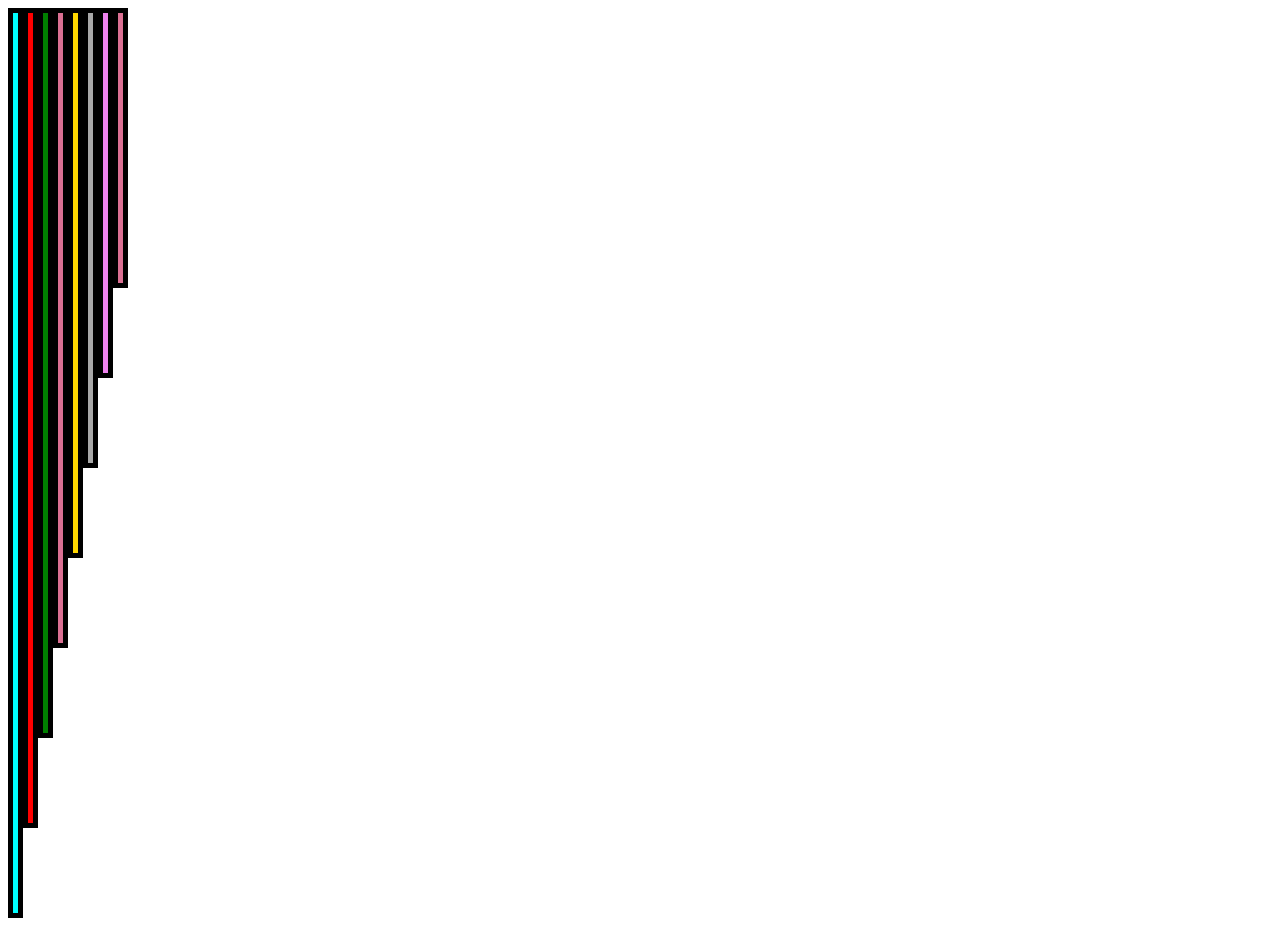
<file: equlisor.html>
<!DOCTYPE html>
<html lang="en">
<head>
    <meta charset="UTF-8">
    <meta name="viewport" content="width=device-width, initial-scale=1.0">
    <title>Document</title>
    <style>
        .div{
                display: flex;
               

        }
        .div_1{
            height: 100vh;
            width: 5px;
            background-color: aqua;
            position: relative;
            border: 5px solid black;
            animation:hello1 1s 2 ease-in forwards alternate;
            animation-iteration-count: 7;
        }
        @keyframes hello1{
        0%{
            top: 200px;
            left: 0px;
        }
        100%{
              top: 0px;
              left: 0px;
        }
    }
        .div_2{
            height: 90vh;
            width: 5px;
            background-color: red;
            position: relative;
            border: 5px solid black;
            animation:hello2 1s 2.2s ease-in forwards alternate;
            animation-iteration-count: 7;
        }
        @keyframes hello2{
        0%{
            top: 200px;
            left: 3px;
        }
        100%{
              top: 0px;
              left: 3px;
        }
    }
    .div_3{
            height: 80vh;
            width: 5px;
            background-color:green;
            position: relative;
            border: 5px solid black;
            animation:hello3 1s 2.4s ease-in forwards alternate;
            animation-iteration-count: 7;
        }
        @keyframes hello3{
        0%{
            top: 200px;
            left: 5px;
        }
        100%{
              top: 0px;
              left: 5px;
        }
    }
     .div_4{
            height: 70vh;
            width: 5px;
            background-color:palevioletred;
            position: relative;
            border: 5px solid black;
            animation:hello4 1s 2.6s ease-in forwards alternate;
            animation-iteration-count: 7;
        }
        @keyframes hello4{
        0%{
            top: 200px;
            left: 7px;
        }
        100%{
              top: 0px;
              left: 7px;
        }
    }
    /*next*/
     .div_5{
            height: 60vh;
            width: 5px;
            background-color: gold;
            position: relative;
            border: 5px solid black;
            animation:hello5 1s 2.8 ease-in forwards alternate;
            animation-iteration-count: 7;
        }
        @keyframes hello5{
        0%{
            top: 200px;
            left: 9px;
        }
        100%{
              top: 0px;
              left: 9px;
        }
    }
        .div_6{
            height: 50vh;
            width: 5px;
            background-color: darkgray;
            position: relative;
            border: 5px solid black;
            animation:hello6 1s 3s ease-in forwards alternate;
            animation-iteration-count: 7;
        }
        @keyframes hello6{
        0%{
            top: 200px;
            left: 11px;
        }
        100%{
              top: 0px;
              left: 11px;
        }
    }
    .div_7{
            height: 40vh;
            width: 5px;
            background-color:violet;
            position: relative;
            border: 5px solid black;
            animation:hello7 1s 3.2s ease-in forwards alternate;
            animation-iteration-count: 7;
        }
        @keyframes hello7{
        0%{
            top: 200px;
            left: 13px;
        }
        100%{
              top: 0px;
              left: 13px;
        }
    }
     .div_8{
            height: 30vh;
            width: 5px;
            background-color:palevioletred;
            position: relative;
            border: 5px solid black;
            animation:hello8 1s 2.4s ease-in forwards alternate;
            animation-iteration-count: 7;
        }
        @keyframes hello8{
        0%{
            top: 200px;
            left: 15px;
        }
        100%{
              top: 0px;
              left: 15px;
        }
    }
    </style>
</head>
<body><div class="div">
    <div class="div_1"></div>
     <div class="div div_2"></div>
      <div class="div div_3"></div>
       <div class="div div_4"></div>
        <div class="div div_5"></div>
         <div class="div div_6"></div>
          <div class="div div_7"></div>
           <div class="div div_8"></div>
            </div>
</body>
</html>
</file>
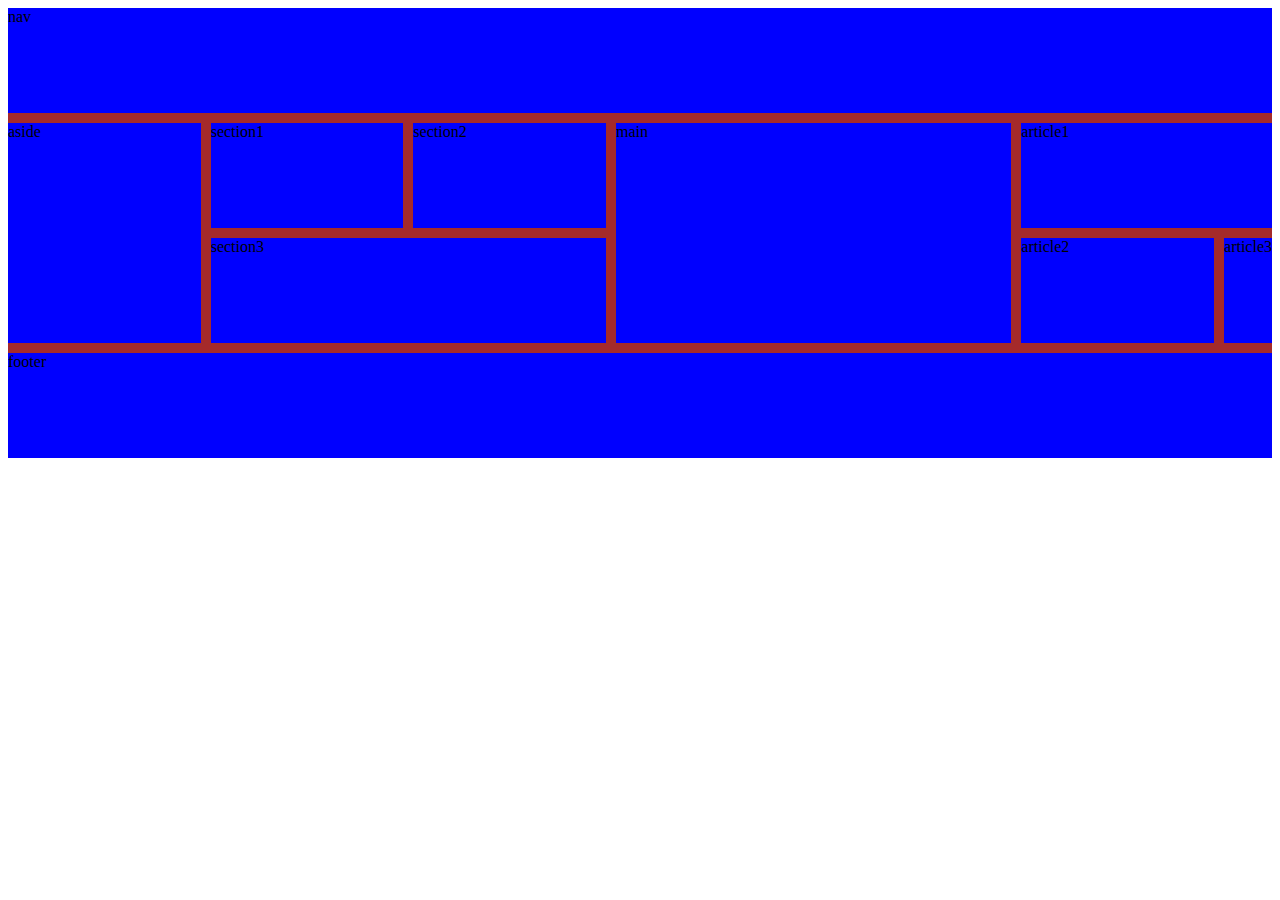
<file: grid.html>
<!DOCTYPE html>
<html lang="en">
<head>
    <meta charset="UTF-8">
    <meta name="viewport" content="width=device-width, initial-scale=1.0">
    <title>Document</title>
    <style>
        .parent{
           
        background-color:brown;
        height: 50vh;
        width: 100%;
        display: grid;
        grid-gap: 10px;
        grid-template-rows: auto;
        grid-template-columns: repeat(6,2fr);
        grid-template-areas: "nav nav nav nav  nav nav nav"
        "aside section1 section2 main main article1 article1"
        "aside section3 section3 main main article2 article3"
        "footer footer footer footer footer footer footer";
        }
        .class{
            background-color: blue;
        }

        
        .class1{
            grid-area:nav;
            
        }
        .class2{
            grid-area:aside;
            
        }
        .class3{
            grid-area:section1;
        }
           
        .class4{
            grid-area:section2;
            
        }
        .class5{
            grid-area:section3;
        }
        .class6{
            grid-area:main;
            
        }
        .class7{
            grid-area:article1;
            
        }
        .class8{
            grid-area:article2;
             
        }
        .class9{
            grid-area:article3;
        }
             
        .class10{
            grid-area:footer;
           
        }
    </style>
</head>
<body>
    <div class="parent">
        <div class="class class1">nav</div>
        <div class="class class2">aside </div>
        <div class="class class3">section1</div>
        <div class="class class4">section2</div>
        <div class="class class5">section3</div>
        <div class="class class6">main</div>
        <div class="class class7">article1</div>
        <div class="class class8">article2</div>
        <div class="class class9">article3</div>
        <div class="class class10">footer</div>
    </div>
</body>
</html>
</file>
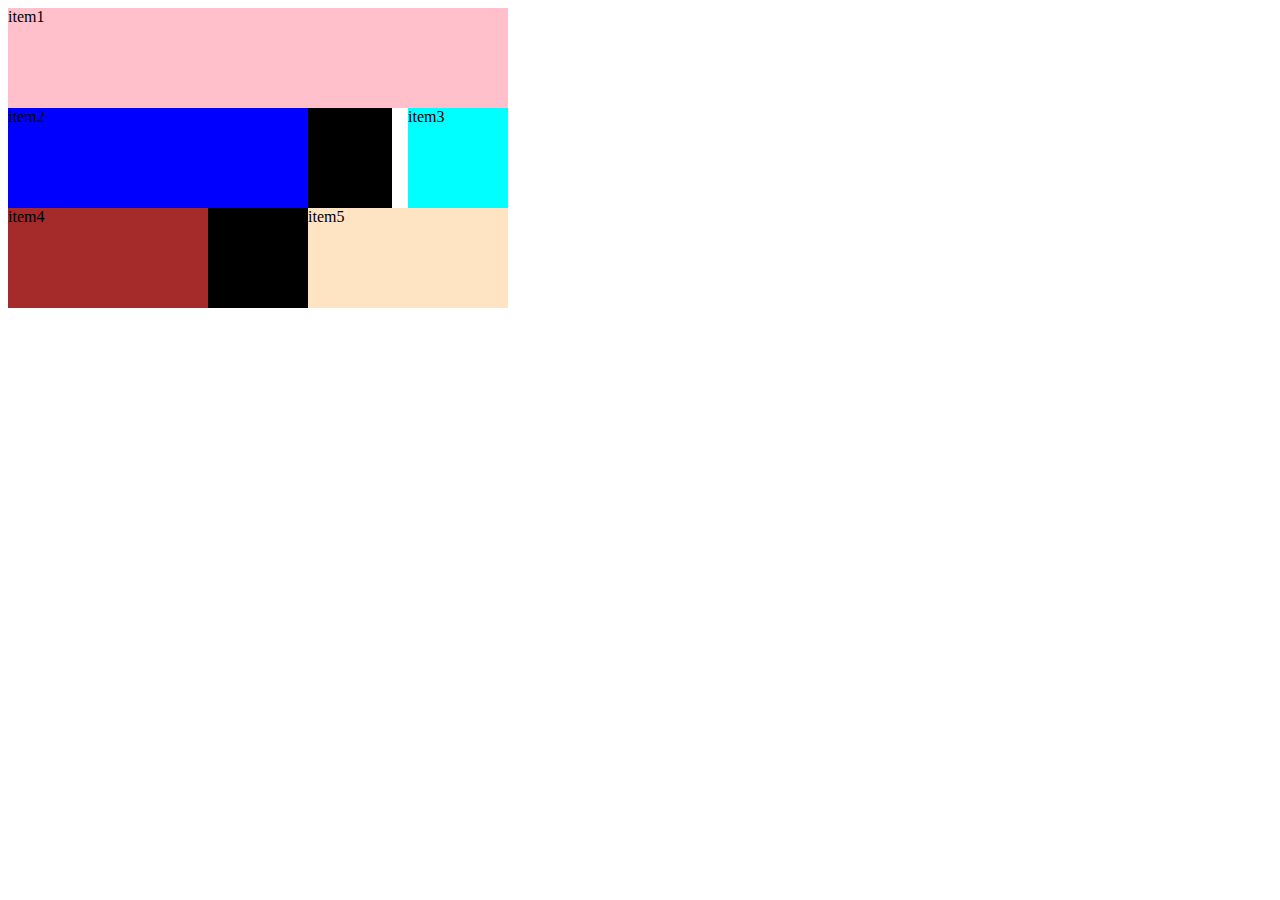
<file: grid2.html>
<!DOCTYPE html>
<html lang="en">
<head>
    <meta charset="UTF-8">
    <meta name="viewport" content="width=device-width, initial-scale=1.0">
    <title>Document</title>
    <style>
        .parent{
            display: grid;
            grid-template-columns: repeat(5,100px);
            grid-template-rows: 100px 100px 100px;
            background-color: black;
            width:30vw
        }
        .class1{
            background-color: pink;
            grid-area:1/1/1/6;
        
        

        }
         .class2{
            background-color: blue;
            grid-area:2/1/2/4;
            
        }

         .class3{
            background-color: aqua;
            grid-area:2/5/3/6;
        }

         .class4{
            background-color: brown;
            grid-area:3/1/4/3;
            
        }

         .class5{
            background-color: bisque;
            grid-area:3/4/4/6;
            
        }
</style>
</head>
<body>
    <div class="parent">
        <div class="class1">item1</div>
        <div class="class2">item2</div>
        <div class="class3">item3</div>
        <div class="class4">item4</div>
        <div class="class5">item5</div>
    </div>
</body>
</html>
</file>
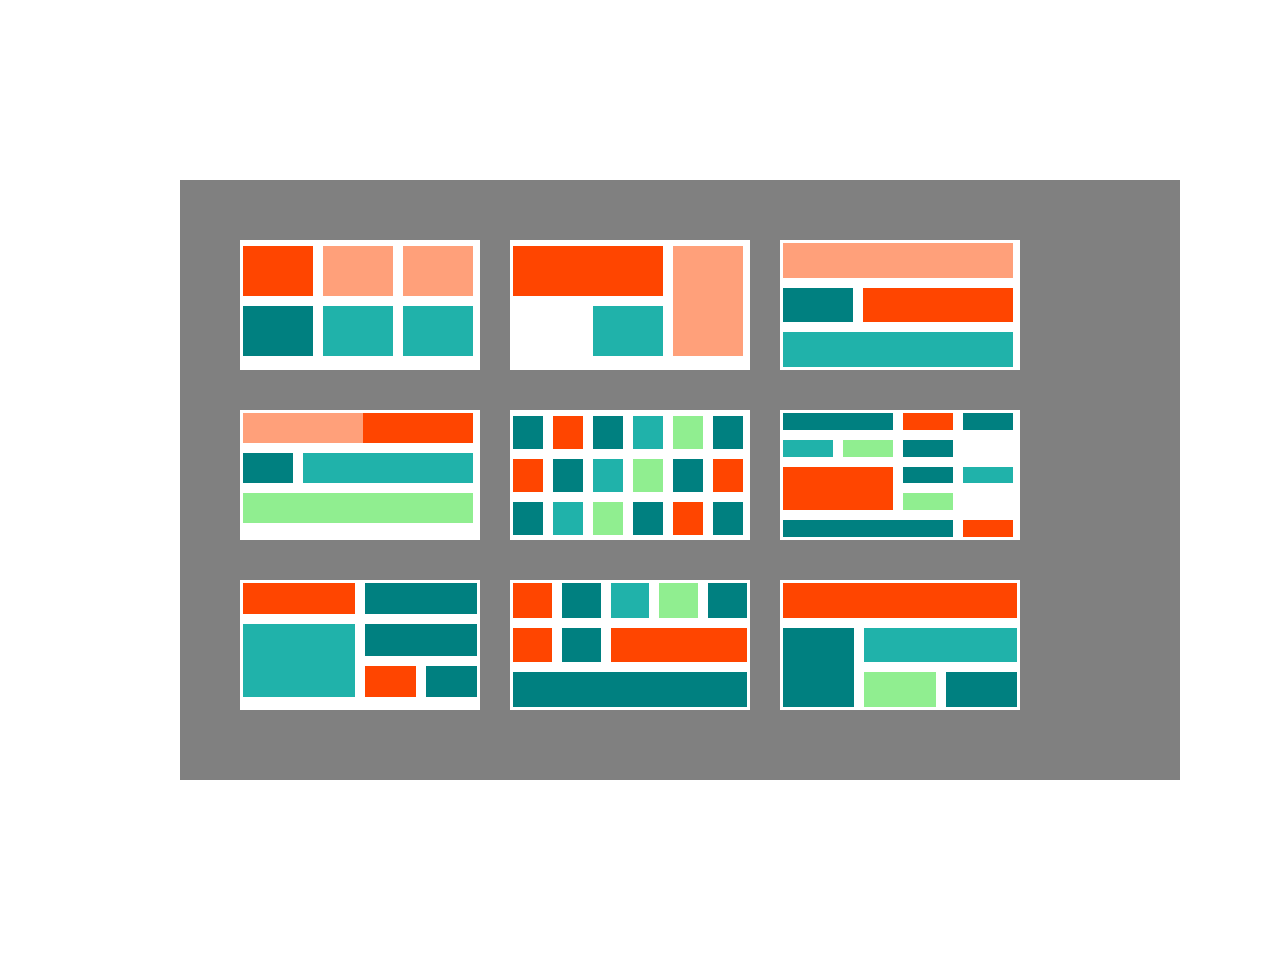
<file: gridchildprop.html>
<!DOCTYPE html>
<html lang="en">
<head>
    <meta charset="UTF-8">
    <meta name="viewport" content="width=device-width, initial-scale=1.0">
    <title>Document</title>
<style>
    *{
        margin:0px;
        padding: 0px;
        box-sizing: border-box;
    }
    .container{
        background-color: grey;
        border-color: white;
        height:600px;
        width:1000px;
        display: flex;
        flex-wrap: wrap;
        gap:30px;
        margin:180px 180px;
        padding:60px 60px 60px 60px;
    }
    .parent1{
        background-color: white;
        display:grid;
        grid-template-columns: repeat(3,70px);
        grid-template-rows: repeat(2,50px);
        grid-gap:10px;
        height:130px;
        width:240px;
        padding:6px 3px 5px 3px;

    }
    .child1{
        background-color: orangered;
    }
    .child2{
        background-color: lightsalmon;

    }
    .child3{
        background-color: lightsalmon;
    }
    .child4{
        background-color:teal;
    }
    .child5{
        background-color:lightseagreen;
    }
    .child6{
        background-color: lightseagreen;
    }
    .parent2{
        background-color: white;
        display:grid;
        grid-template-columns: repeat(3,70px);
        grid-template-rows: repeat(2,50px);
        grid-gap:10px;
        height:130px;
        width:240px;
        padding:6px 3px 5px 3px;
    }
    .child7{
        background-color: orangered;
        grid-area:1/1/1/3;
    }
    .child8{
        background-color: lightsalmon;
        grid-area:1/3/3/3;
    }
    .child9{
        background-color: teal;
        grid-area:2/2/2;
    }
    .child10{
        background-color: lightseagreen;
        grid-area:2/2/2/2;
    }
    .parent3{
        background-color: white;
        display:grid;
        grid-template-columns: repeat(3,70px);
        grid-template-rows: repeat(3,1fr);
        grid-gap:10px;
        height:130px;
        width:240px;
        padding:3px 3px 3px 3px;
    }
    .child11{
        background-color:lightsalmon;
        grid-area:1/1/1/4;
    }
    .child12{
        background-color: teal;
        grid-area:2/1/2/2;
    }
    .child13{
        background-color: orangered;
        grid-area:2/2/2/4;
    }
    .child14{
        background-color: lightseagreen;
        grid-area:3/1/3/4;
    }
    .parent4{
        background-color: white;
        display:grid;
        grid-template-columns: repeat(4,50px);
        grid-template-rows: repeat(3,30px);
        grid-gap:10px;
        height:130px;
        width:240px;
        padding:3px 3px 3px 3px;
    }
    .child15{
        background-color:lightsalmon;
        grid-area:1/1/1/5;
    }
    .child16{
        background-color:orangered;
        grid-area:1/3/1/5;
    }
    .child17{
        background-color: teal;
        grid-area:2/1/2/2;
    }
    .child18{
        background-color: lightseagreen;
        grid-area:2/2/2/5;
    }
    .child19{
        background-color:lightgreen;
        grid-area:3/1/3/5;
    }
    .parent5{
        background-color: white;
        display:grid;
        grid-template-columns: repeat(6,30px);
        grid-template-rows: repeat(3,1fr);
        grid-gap:10px;
        height:130px;
        width:240px;
        padding:6px 3px 5px 3px;
    }
    .child20{
        background-color:teal;
        grid-area:1/1/1/1;
    }
    .child21{
        background-color:orangered;
        grid-area:1/2/1/3;
    }
    .child22{
        background-color: teal;
        grid-area:1/3/1/4;
    }
    .child23{
        background-color: lightseagreen;
        grid-area:1/4/1/5;
    }
    .child24{
        background-color:lightgreen;
        grid-area:1/5/1/6;
    }
     .child25{
        background-color:teal;
        grid-area:1/6/1/7;
    }
    .child26{
        background-color:orangered;
        grid-area:2/1/2/2;
    }
    .child27{
        background-color: teal;
        grid-area:2/2/2/3;
    }
    .child28{
        background-color: lightseagreen;
        grid-area:2/3/2/4;
    }
    .child29{
        background-color:lightgreen;
        grid-area:2/4/2/5;
    }
     .child30{
        background-color:teal;
        grid-area:2/5/2/6;
    }
    .child31{
        background-color:orangered;
        grid-area:2/6/2/7;
    }
    .child32{
        background-color: teal;
        grid-area:3/1/3/2;
    }
    .child33{
        background-color: lightseagreen;
        grid-area:3/2/3/3;
    }
    .child34{
        background-color:lightgreen;
        grid-area:3/3/3/4;
    }
     .child35{
        background-color:teal;
        grid-area:3/4/3/5;
    }
    .child36{
        background-color:orangered;
        grid-area:3/5/3/6;
    }
    .child37{
        background-color: teal;
        grid-area:3/6/3/7;
    }
    .parent6{
        background-color: white;
        display:grid;
        grid-template-columns: repeat(4,50px);
        grid-template-rows: repeat(5,1fr);
        grid-gap:10px;
        height:130px;
        width:240px;
        padding:3px 3px 3px 3px;
    }
    .child38{
        background-color:teal;
        grid-area:1/1/1/3;
    }
    .child39{
        background-color:orangered;
        grid-area:1/3/1/4;
    }
    .child40{
        background-color: teal;
        grid-area:1/4/1/5;
    }
    .child41{
        background-color: lightseagreen;
        grid-area:2/1/2/2;
    }
    .child42{
        background-color:lightgreen;
        grid-area:2/2/2/3;
    }
     .child43{
        background-color:teal;
        grid-area:2/3/2/4;
    }
    .child44{
        background-color:orangered;
        grid-area:3/1/5/3;
    }
    .child45{
        background-color: teal;
        grid-area:3/3/3/4;
    }
    .child46{
        background-color: lightseagreen;
        grid-area:3/4/3/5;
    }
    .child47{
        background-color:lightgreen;
        grid-area:4/3/4/4;
    }
     .child48{
        background-color:teal;
        grid-area:5/1/5/4;
    }
    .child49{
        background-color:orangered;
        grid-area:5/4/5/5;
    }
    .parent7{
        background-color: white;
        display:grid;
        grid-template-columns: repeat(4,1fr);
        grid-template-rows: repeat(3,1fr);
        grid-gap:10px;
        height:130px;
        width:240px;
        padding:3px 3px 3px 3px;
    }
    .child50{
        background-color:orangered;
        grid-area:1/1/1/3;
    }
    .child51{
        background-color: teal;
        grid-area:1/3/1/5;
    }
    .child52{
        background-color: lightseagreen;
        grid-area:2/1/4/3;
    }
    .child54{
        background-color:teal;
        grid-area:2/3/3/5;
    }
    .child55{
        background-color:orangered;
        grid-area:3/3/3/4;
    }
    .child56{
        background-color:teal;
        grid-area:3/4/3/5;
    }
    .parent8{
        background-color: white;
        display:grid;
        grid-template-columns: repeat(5,1fr);
        grid-template-rows: repeat(3,1fr);
        grid-gap:10px;
        height:130px;
        width:240px;
        padding:3px 3px 3px 3px;
    }
    .child57{
        background-color:orangered;
        grid-area:1/1/1/2;
    }
    .child58{
        background-color: teal;
        grid-area:1/2/1/3;
    }
    .child59{
        background-color: lightseagreen;
        grid-area:1/3/1/4;
    }
    .child60{
        background-color:lightgreen;
        grid-area:1/4/1/5;
    }
     .child61{
        background-color:teal;
        grid-area:1/5/1/6;
    }
    .child62{
        background-color:orangered;
        grid-area:2/1/2/2;
    }
    .child63{
        background-color:teal;
        grid-area:2/2/2/3;

    }
    .child64{
        background-color:orangered;
        grid-area:2/3/2/6;
    }
    .child65{
        background-color:teal;
        grid-area:3/1/3/6;

    }
    .parent9{
        background-color: white;
        display:grid;
        grid-template-columns: repeat(3,1fr);
        grid-template-rows: repeat(3,1fr);
        grid-gap:10px;
        height:130px;
        width:240px;
        padding:3px 3px 3px 3px;
    }
    .child66{
        background-color:orangered;
        grid-area:1/1/1/4;
    }
    .child67{
        background-color: teal;
        grid-area:2/1/4/2;
    }
    .child68{
        background-color: lightseagreen;
        grid-area:2/2/2/4;
    }
    .child69{
        background-color:lightgreen;
        grid-area:3/2/3/3;
    }
     .child70{
        background-color:teal;
        grid-area:3/3/3/4;
     }
</style>
</head>
<body>
<div class="container">
    <div class="parent1">
        <div class="child1"></div>
        <div class="child2"></div>
        <div class="child3"></div>
        <div class="child4"></div>
        <div class="child5"></div>
        <div class="child6"></div>
    </div>
    <div class="parent2">
        <div class="child7"></div>
        <div class="child8"></div>
        <div class="child9"></div>
        <div class="child10"></div>
    </div>
    <div class="parent3">
        <div class="child11"></div>
        <div class="child12"></div>
        <div class="child13"></div>
        <div class="child14"></div>
    </div>
    <div class="parent4">
        <div class="child15"></div>
        <div class="child16"></div>
        <div class="child17"></div>
        <div class="child18"></div>
        <div class="child19"></div>
    </div>
    <div class="parent5">
        <div class="child20"></div>
        <div class="child21"></div>
        <div class="child22"></div>
        <div class="child23"></div>
        <div class="child24"></div>
        <div class="child25"></div>
        <div class="child26"></div>
        <div class="child27"></div>
        <div class="child28"></div>
        <div class="child29"></div>
        <div class="child30"></div>
        <div class="child31"></div>
        <div class="child32"></div>
        <div class="child33"></div>
        <div class="child34"></div>
        <div class="child35"></div>
        <div class="child36"></div>
        <div class="child37"></div>
    </div>
    <div class="parent6">
        <div class="child38"></div>
        <div class="child39"></div>
        <div class="child40"></div>
        <div class="child41"></div>
        <div class="child42"></div>
        <div class="child43"></div>
        <div class="child44"></div>
        <div class="child45"></div>
        <div class="child46"></div>
        <div class="child47"></div>
        <div class="child48"></div>
        <div class="child49"></div>
    </div>
    <div class="parent7">
        <div class="child50"></div>
        <div class="child51"></div>
        <div class="child52"></div>
        <div class="child53"></div>
        <div class="child54"></div>
        <div class="child55"></div>
        <div class="child56"></div>
    </div>
    <div class="parent8">
        <div class="child57"></div>
        <div class="child58"></div>
        <div class="child59"></div>
        <div class="child60"></div>
        <div class="child61"></div>
        <div class="child62"></div>
        <div class="child63"></div>
        <div class="child64"></div>
        <div class="child65"></div>
    </div>
    <div class="parent9">
        <div class="child66"></div>
        <div class="child67"></div>
        <div class="child68"></div>
        <div class="child69"></div>
        <div class="child70"></div>
</div>
</body>
</html>
</file>
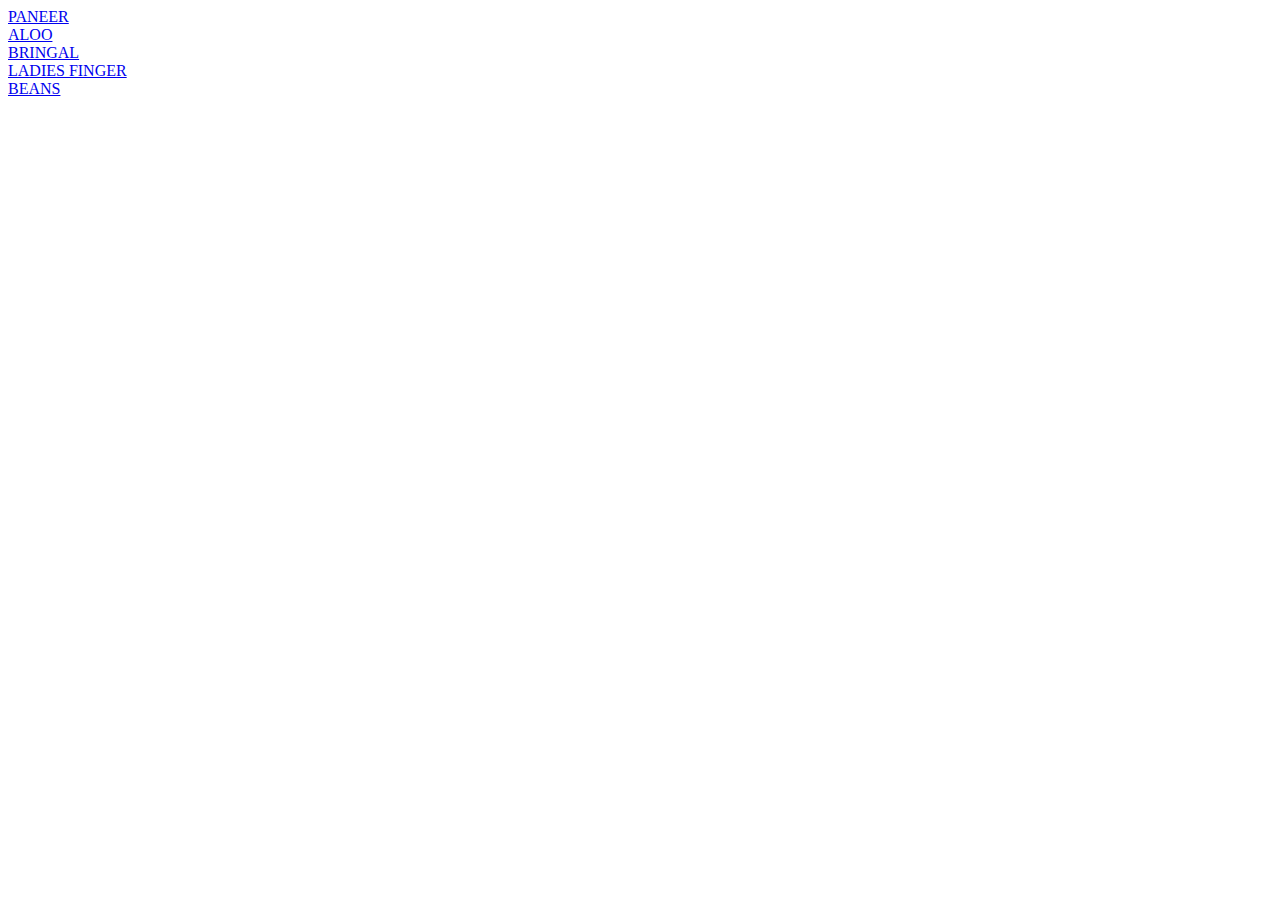
<file: nandhini.html>
<!DOCTYPE html>
<html lang="en">
<head>
    <meta charset="UTF-8">
    <meta name="viewport" content="width=device-width, initial-scale=1.0">
    <title>Document</title>
</head>
<body>
           <a href="https://en.wikipedia.org/wiki/Paneer" target>PANEER</a></br>
            <a href="https://en.wikipedia.org/wiki/Aloo" target="">ALOO</a></br>
            <a href="https://en.wikipedia.org/wiki/Little_leaf_of_brinjal" target="">BRINGAL</a></br>
            <a href="https://en.wikipedia.org/wiki/Lady_finger" target="">LADIES FINGER</a></br>
            <a href="https://en.wikipedia.org/wiki/Bean" target="">BEANS</a></br>
</body>
</html>
</file>
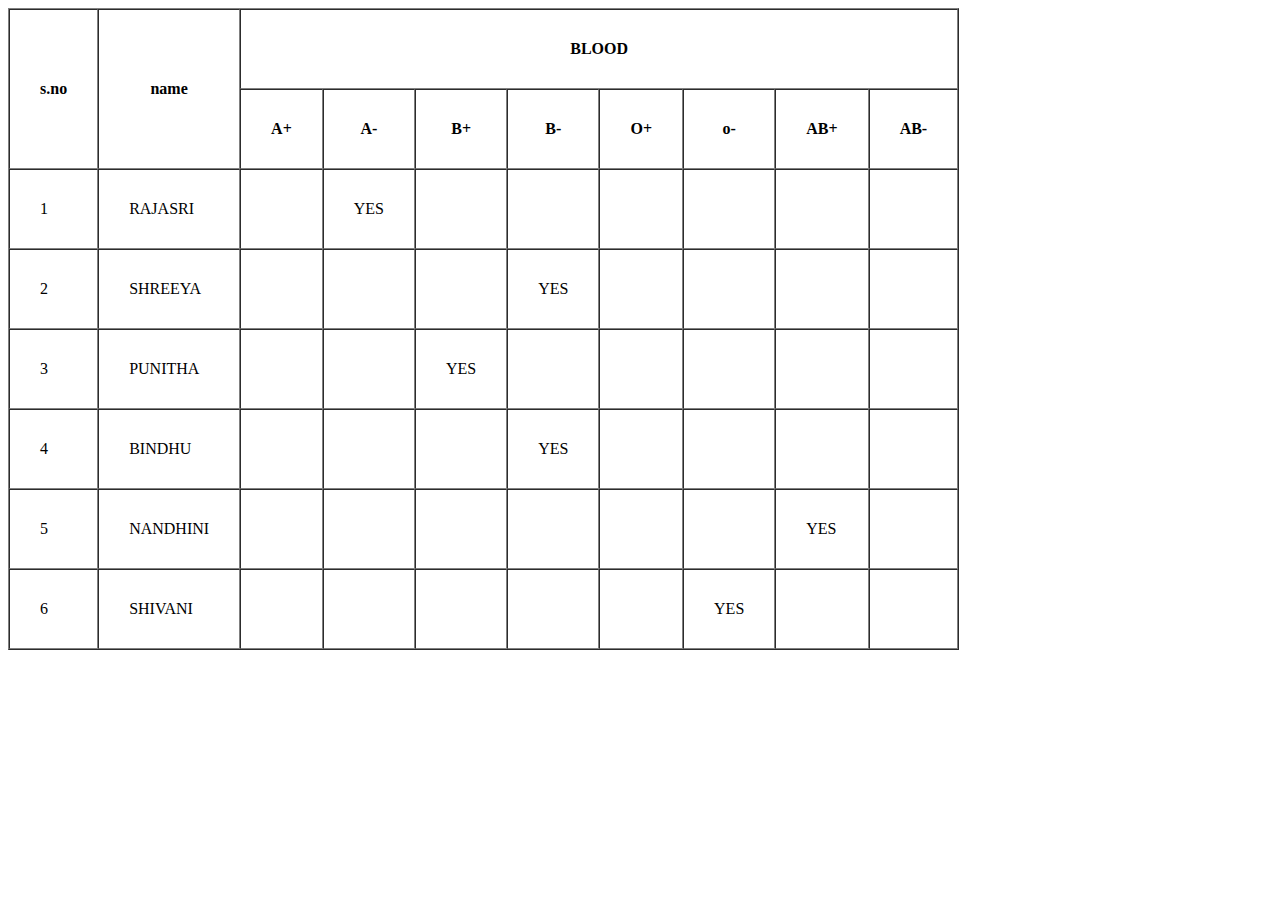
<file: table.html>
<!DOCTYPE html>
<html lang="en">
<head>
    <meta charset="UTF-8">
    <meta name="viewport" content="width=device-width, initial-scale=1.0">
    <title>Document</title>
</head>
<body>
<table BORDER="1" cellpadding="30%" cellspacing="0" height="50%" width="50%">
  <tr >
    <th rowspan="2" >s.no</th>
    <th rowspan="2">name</th>
    <th colspan="8">BLOOD</th>
    
  </tr>
  <tr >
    <th >A+</th>
    <th>A-</th>
    <th>B+</th>
    <th>B-</th>
    <th>O+</th>
    <th>o-</th>
    <th>AB+</th>
    <th>AB-</th>

  </tr>
  <tr>
    <td>1</td>
    <td>RAJASRI</td>
    <td></td>
    <td>YES</td>
    <td></td>
    <td></td>
    <td></td>
    <td></td>
    <td></td>
    <td></td>
  </tr>
  <tr>
    <td>2</td>
    <td>SHREEYA</td>
    <td></td>
    <td></td>
    <td></td>
    <td>YES</td>
    <td></td>
    <td></td>
    <td></td>
    <td></td>
  </tr>
  <tr>
    <td>3</td>
    <td>PUNITHA</td>
    <td></td>
    <td></td>
    <td>YES</td>
    <td></td>
    <td></td>
    <td></td>
    <td></td>
    <td></td>
  </tr>
  <tr>
    <td>4</td>
    <td>BINDHU</td>
    <td></td>
    <td></td>
    <td></td>
    <td>YES</td>
    <td></td>
    <td></td>
    <td></td>
    <td></td>
    
  </tr>
  <tr>
    <td>5</td>
    <td>NANDHINI</td>
    <td></td>
    <td></td>
    <td></td>
    <td></td>
    <td></td>
    <td></td>
    <td>YES</td>
    <td></td>
  </tr>
  <tr>
    <td>6</td>
    <td>SHIVANI</td>
    <td></td>
    <td></td>
    <td></td>
    <td></td>
    <td></td>
    <td>YES</td>
    <td></td>
    <td></td>
  </tr>
 
</table>






</body>
</html>
</file>
